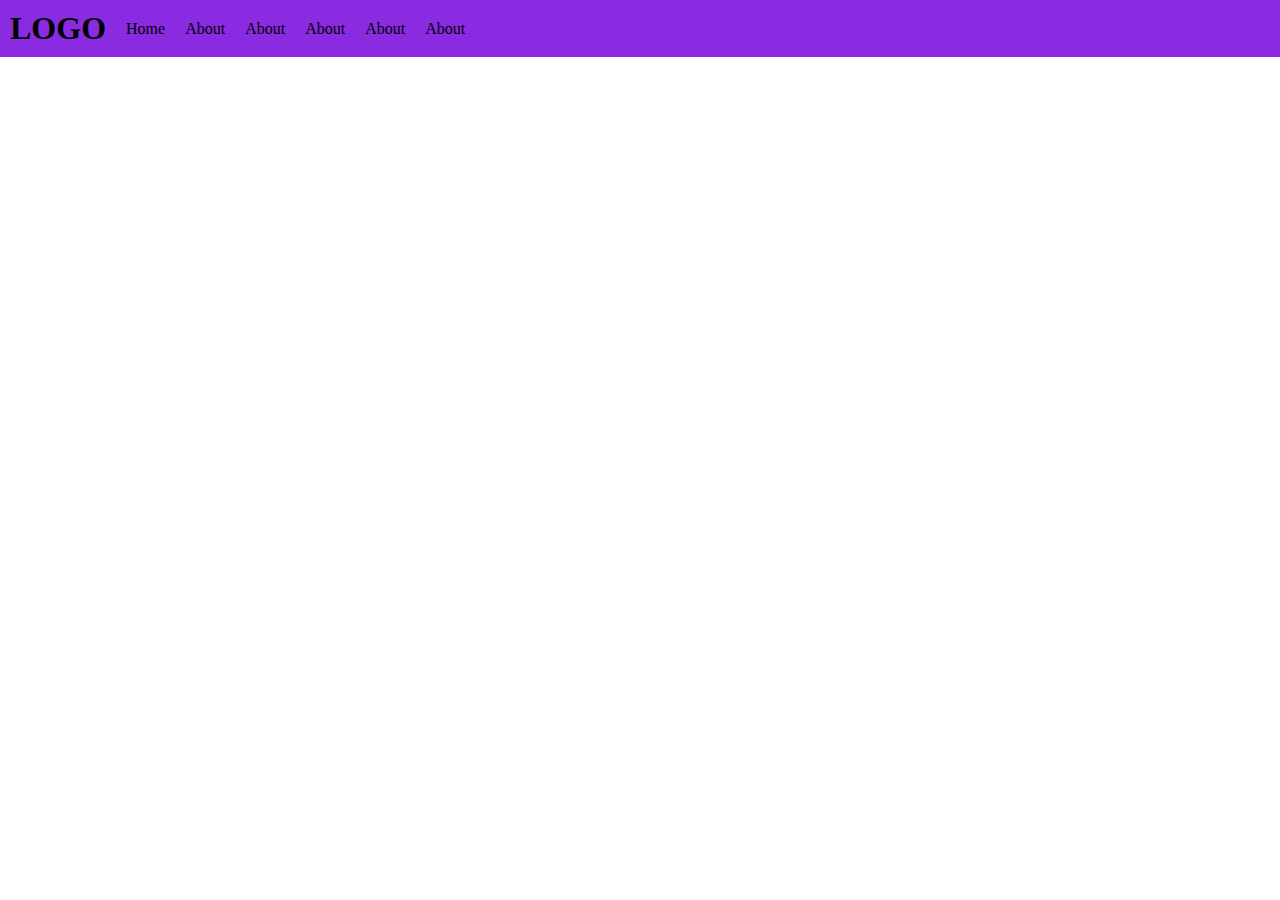
<file: index.html>
<!DOCTYPE html>
<html lang="en">
  <head>
    <meta charset="UTF-8" />
    <meta http-equiv="X-UA-Compatible" content="IE=edge" />
    <meta name="viewport" content="width=device-width, initial-scale=1.0" />
    <title>Document</title>
    <link rel="stylesheet" href="style.css" />
  </head>
  <body>
    <nav>
      <div style="display: flex; justify-content: space-between">
        <h1>LOGO</h1>
        <button onclick="toggle()">Click</button>
      </div>
      <ul id="navul">
        <li>Home</li>
        <li>About</li>
        <li>About</li>
        <li>About</li>
        <li>About</li>
        <li>About</li>
      </ul>
    </nav>
    <script>
      function toggle() {
        var ul = document.getElementById("navul");
        ul.classList.toggle("d-flex");
      }
    </script>
  </body>
</html>
</file>
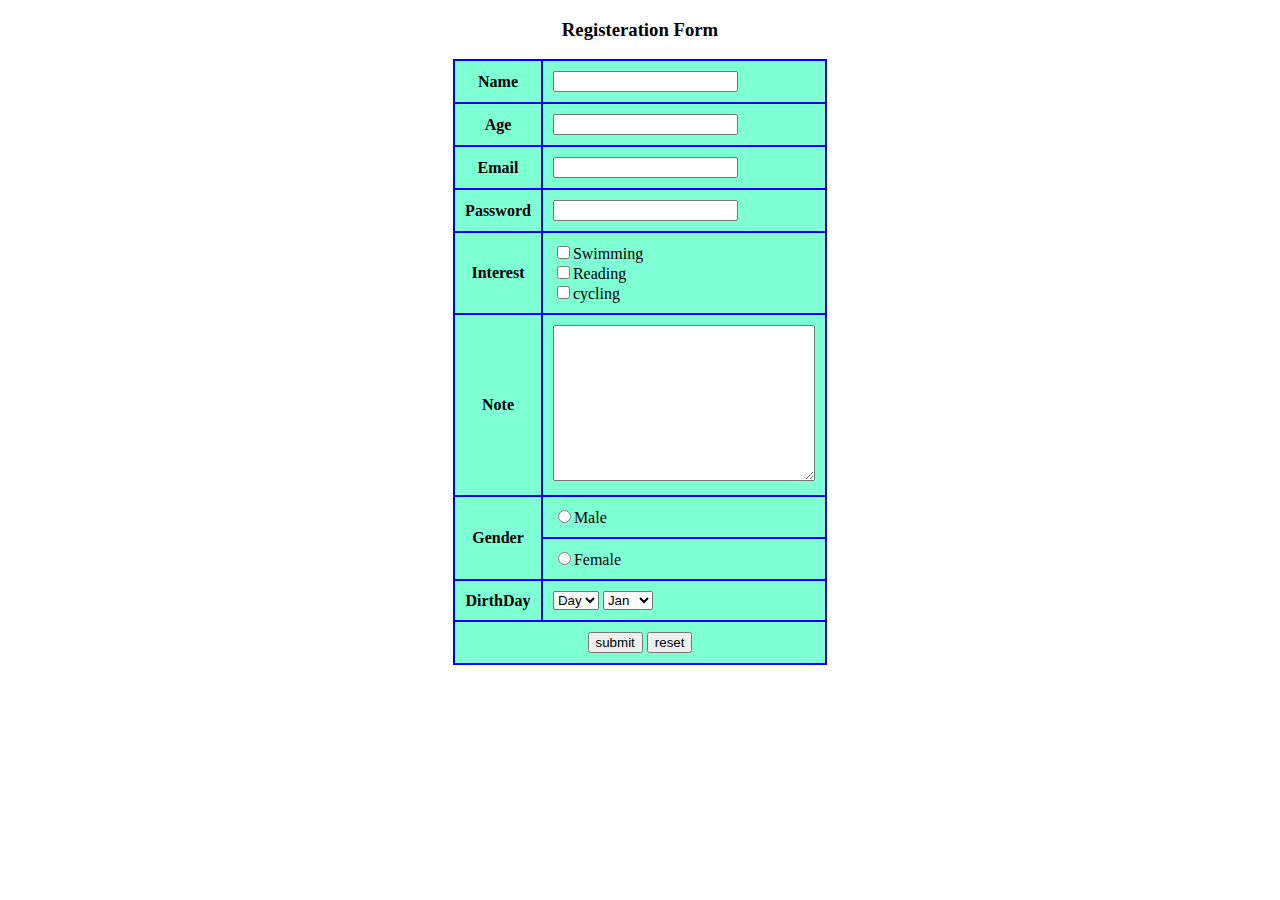
<file: homework.html>
<!DOCTYPE html>
<html lang="en">
<head>
    <meta charset="UTF-8">
    <meta http-equiv="X-UA-Compatible" content="IE=edge">
    <meta name="viewport" content="width=device-width, initial-scale=1.0">
    <title>Document</title>
    <link rel="stylesheet" href="styleHomework.css">
</head>
<body>

     <section class="section_table">
    <h3>Registeration Form</h3>
    <div class="divtable">
    <table class="tableHomework">
        <form action="">
         <tr>
          <th>Name</th>
          <td><input type="text"></td>
         </tr>

         <tr>
         <th>Age</th>
         <td><input type="number"></td>
        </tr>

        <tr>
        <th>Email</th>
        <td><input type="email"></td>
       </tr>

       <tr>
       <th>Password</th>
       <td><input type="password"></td>
      </tr>

      <tr>
      <th>Interest</th>
      <td>
        <input type="checkbox" name="Swimming"><label for="Swimming">Swimming</label><br>
        <input type="checkbox" name="Reading"><label for="Reading">Reading</label><br>
        <input type="checkbox" name="cycling"><label for="cycling">cycling</label>
      </td>
     </tr>

     <tr>
     <th>Note </th>
     <td><textarea name="" id="" cols="30" rows="10"></textarea></td>
    </tr>

     <tr>
     <th rowspan="2">Gender</th>
     <td><input type="radio" name="Gender" value="male"><label for="Male">Male</label><br></td>
    </tr>

    <tr>
      <td><input type="radio" name="Gender" value="Female"><label for="Female">Female</label></td>
    </tr>

    <tr>
      <th>DirthDay</th>
      <td>
        <select name="Day" value="Day">
          <option value="day">Day</option>
          <option value="1">1</option>
          <option value="2">2</option>
          <option value="3">3</option>
          <option value="4">4</option>
          <option value="5">5</option>
          <option value="6">6</option>
          <option value="7">7</option>
          <option value="8">8</option>
          <option value="9">9</option>
          <option value="10">10</option>
          <option value="11">11</option>
          <option value="12">12</option>
          <option value="13">13</option>
          <option value="14">14</option>
          <option value="15">15</option>
          <option value="16">16</option>
          <option value="17">17</option>
          <option value="18">18</option>
          <option value="19">19</option>
          <option value="20">20</option>
          <option value="21">21</option>
          <option value="22">22</option>
          <option value="23">23</option>
          <option value="24">24</option>
          <option value="25">25</option>
          <option value="26">26</option>
          <option value="27">27</option>
          <option value="28">28</option>
          <option value="29">29</option>
          <option value="30">30</option>
        </select>
        <select name="Day" value="Day">
          <option value="1">Jan</option>
          <option value="2">Feb</option>
          <option value="3">Mar</option>
          <option value="4">Apr</option>
          <option value="5">May</option>
          <option value="6">Jun</option>
          <option value="7">Jul</option>
          <option value="8">Aug</option>
          <option value="9">Sept</option>
          <option value="10">Oct</option>
          <option value="11">Nov</option>
          <option value="12">Dec</option>
        </select>
      </td>
    </tr>

    <tr>
      <td align="center" colspan="2"><input type="submit" value="submit">
        <input type="reset" value="reset">
      </td>
    </tr>

        </form>
       </table>
    </div>
     </section>
  
  

    
</body>
</html>
</file>
<file: style.css>
* {
  box-sizing: border-box;
  margin: 0;
  padding: 0;
}
nav {
  display: flex;
  flex-direction: column;
  background-color: blueviolet;
  padding: 10px;
}
ul {
  display: none;
  flex-direction: column;
  align-items: center;
  list-style-type: none;
  gap: 20px;
}
.d-flex {
  display: flex !important;
}
@media screen and (min-width: 768px) {
  nav {
    flex-direction: row;
    gap: 20px;
  }
  ul {
    flex-direction: row;
    display: flex;
  }
  button {
    display: none;
  }
}
</file>
<file: styleHomework.css>
.tableHomework{
    background-color: aquamarine;
    margin-left: auto;
    margin-right: auto;
}

.tableHomework ,th,td {
    border: 2px solid blue;
    border-collapse: collapse;
}
.tableHomework td,th {
    padding: 10px;
}
.tableHomework th {
    padding-left: 10px;
}
.section_table h3{
    text-align: center;
}
</file>
